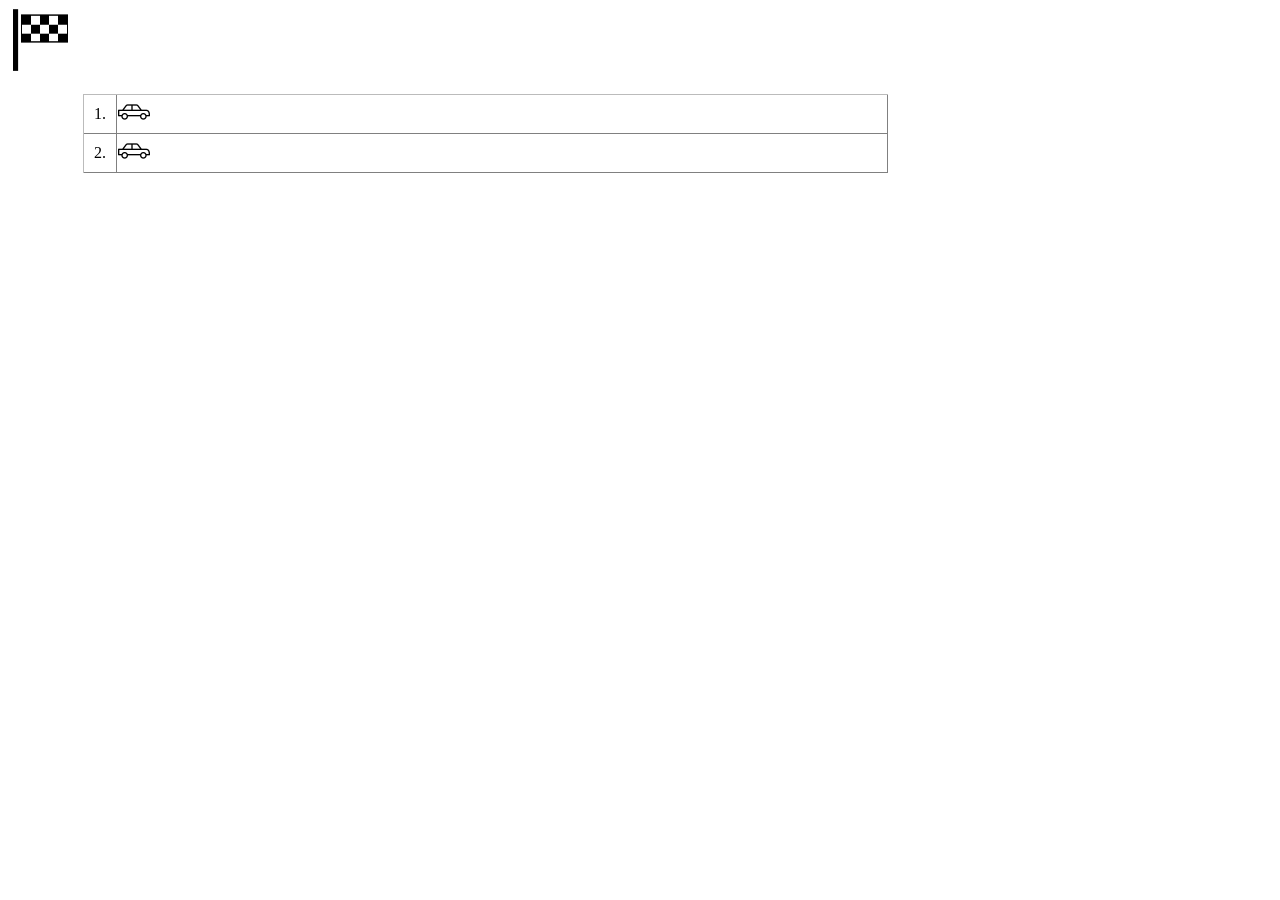
<file: index.html>
<!DOCTYPE html>

<html>
	<head>
		<meta http-equiv="Content-Type" content="text/html; charset=ISO-8859-1" />
		<link rel="stylesheet" type="text/css" media="screen" href="./css/css.css">
 		<script type="text/javascript" src="./js/js.js"></script>
 		<script type="text/javascript" src="./js/index.js"></script>
 		<script type="text/javascript" src="./js/js-1.js"></script>
 		<script type="text/javascript" src="./js/js-2.js"></script>
		<title>jRace</title>
	</head>
	<body>
		<a href="#start" title="start"><img border="0" id="bt-start" src="./img/race-flag.png" width="64" /></a><br />
		<br />
		<div class="float-left width-75">&nbsp;</div>
  		<table border="1">
			<tr>
				<td>
					1.
				</td>
				<td>
					<img class="car" id="car-1" src="./img/car.png" />
				</td>
			</tr>
			<tr>
				<td>
					2.
				</td>
				<td>
					<img class="car" id="car-2" src="./img/car.png" />
				</td>
			</tr>
  		</table>
	</body>
</html>
</file>
<file: css/css.css>
.car {
	position: relative;
	left: 0;
}

table {
	border-collapse: collapse;
	border-top: 1px solid #BBBBBB;
	border-left: 1px solid #BBBBBB;
}

tr td:first-child {
	padding: 0 10px 0 10px;
}

tr td:last-child {
	width: 768px;	
}

.float-left {
	float: left;
}

.width-75 {
	width: 75px;
}

.color {
	filter: hue-rotate(45deg);
}
</file>
